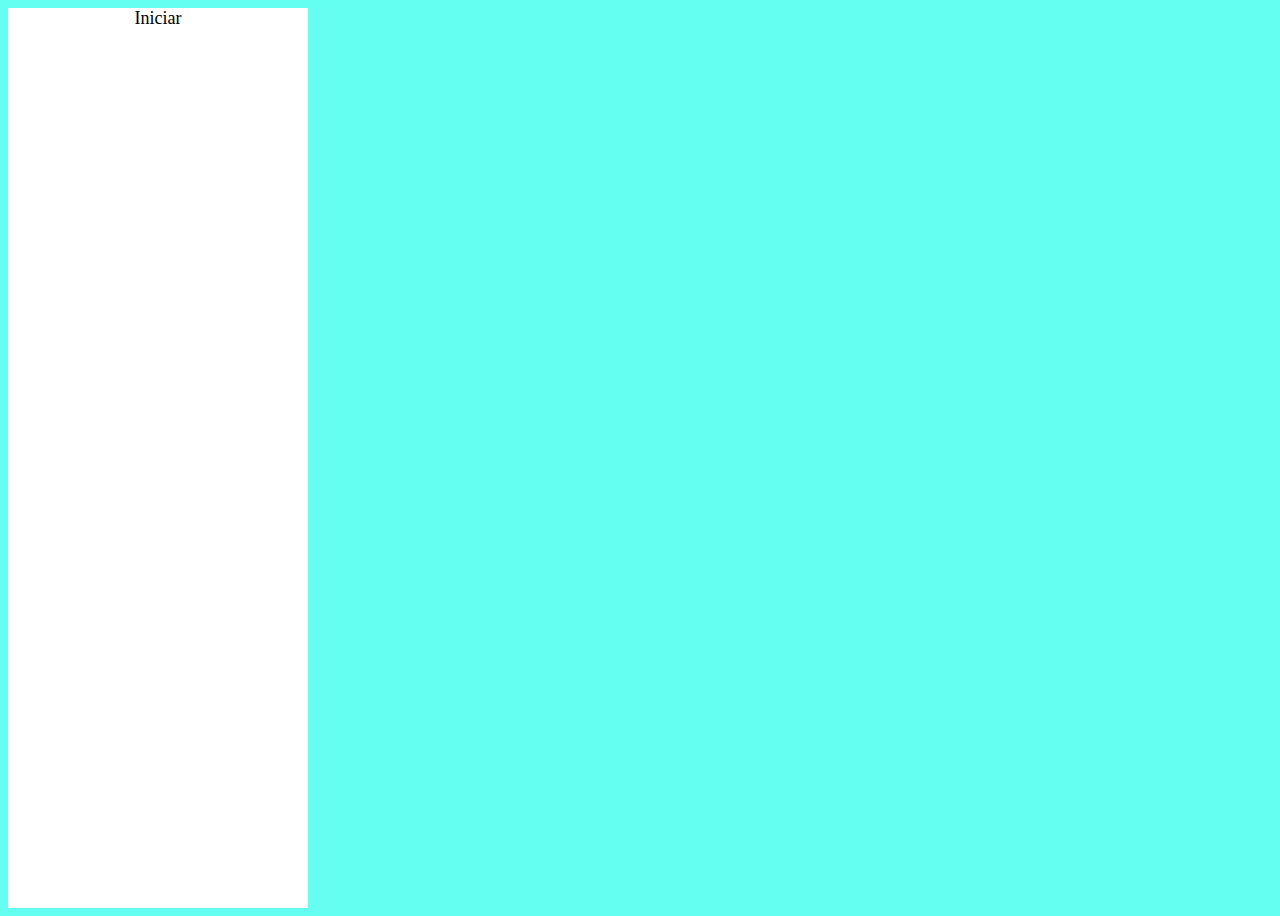
<file: Aula CSS/Exemplo2/index.html>
<html>
    <head>
        <link
        rel="stylesheet"
        type="text/css"
        href="./style.css"
        />

    </head>

    <body>
        <div id="cabecalho">
            <p class="texto">Iniciar</p>
        </div> 
    </body>

</html>
</file>
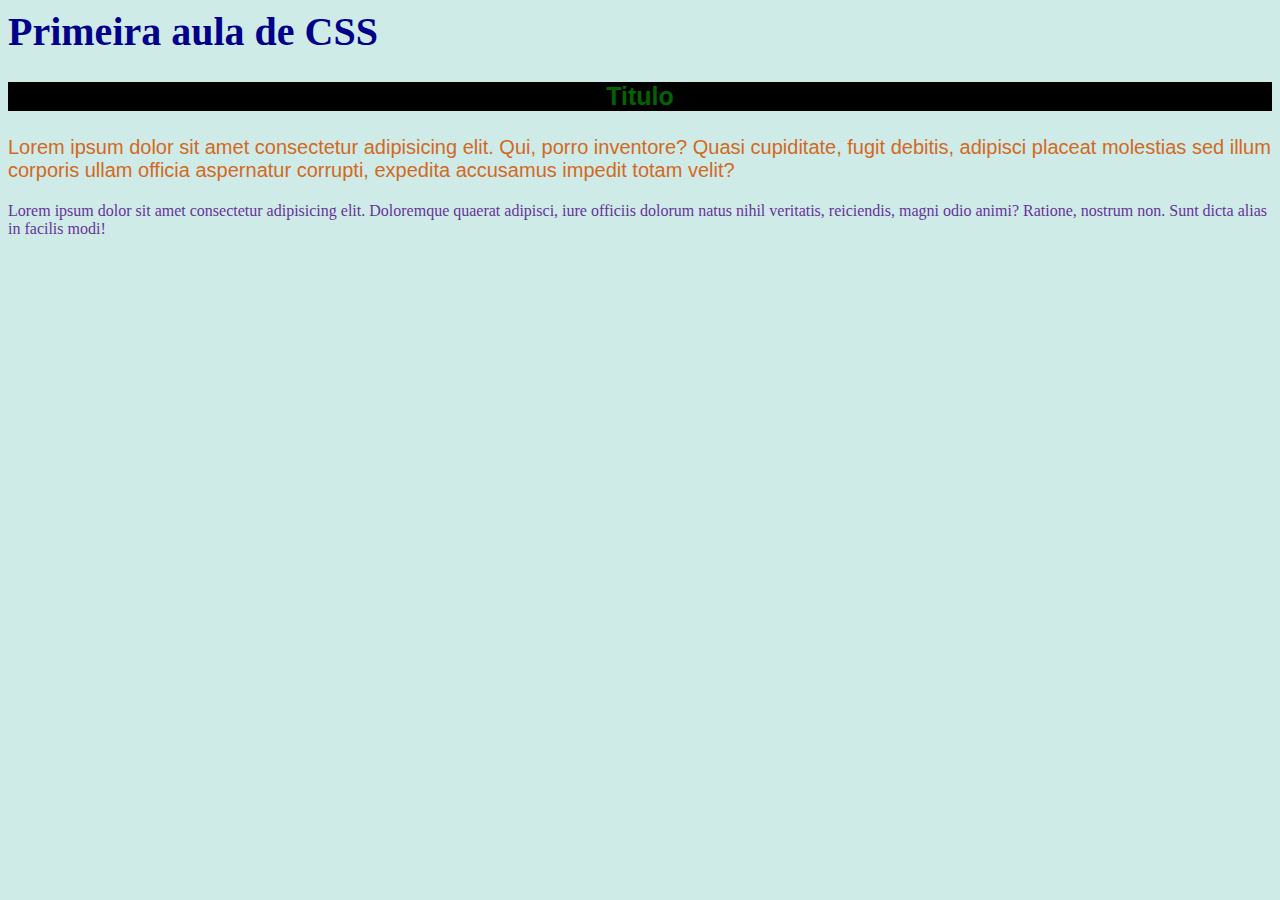
<file: Aula CSS/Exemplo/exemplo01.html>
<html>

    <head>
        <link
            rel="stylesheet"
            type="text/css"
            href="./style.css"
            />
            
    </head>

    <body>
        <h1>Primeira aula de CSS</h1>
        <p id="titulo">Titulo</p>
        <p class="descricao">Lorem ipsum dolor sit amet consectetur adipisicing elit. Qui, porro inventore? Quasi cupiditate, fugit debitis, adipisci placeat molestias sed illum corporis ullam officia aspernatur corrupti, expedita accusamus impedit totam velit?</p>
        <p class="detalhe">Lorem ipsum dolor sit amet consectetur adipisicing elit. Doloremque quaerat adipisci, iure officiis dolorum natus nihil veritatis, reiciendis, magni odio animi? Ratione, nostrum non. Sunt dicta alias in facilis modi!</p>
    </body>

</html>
</file>
<file: Aula CSS/Exemplo2/style.css>
body {
    background-color: #64fff0;
}

#cabecalho {
    background-color: white;
    height: 100vh;
    width: 300px;
    
}

.texto {
    text-align: center;
    font-size: large;
}
</file>
<file: Aula CSS/Exemplo/style.css>
body {
    background-color: #cfebe8;
}
h1 {
    color: darkblue;
    font-size: 40px;
}

.descricao {
    color: chocolate;
    font-family: Arial;
    font-size: 20px;
}

.detalhe {
    color: rebeccapurple;
    font-family: 'Times New Roman';
}

#titulo {
    color: darkgreen;
    font-size: 25px;
    font-family: Arial;
    font-weight: bold;
    text-align: center;
    background-color: black;
}
</file>
